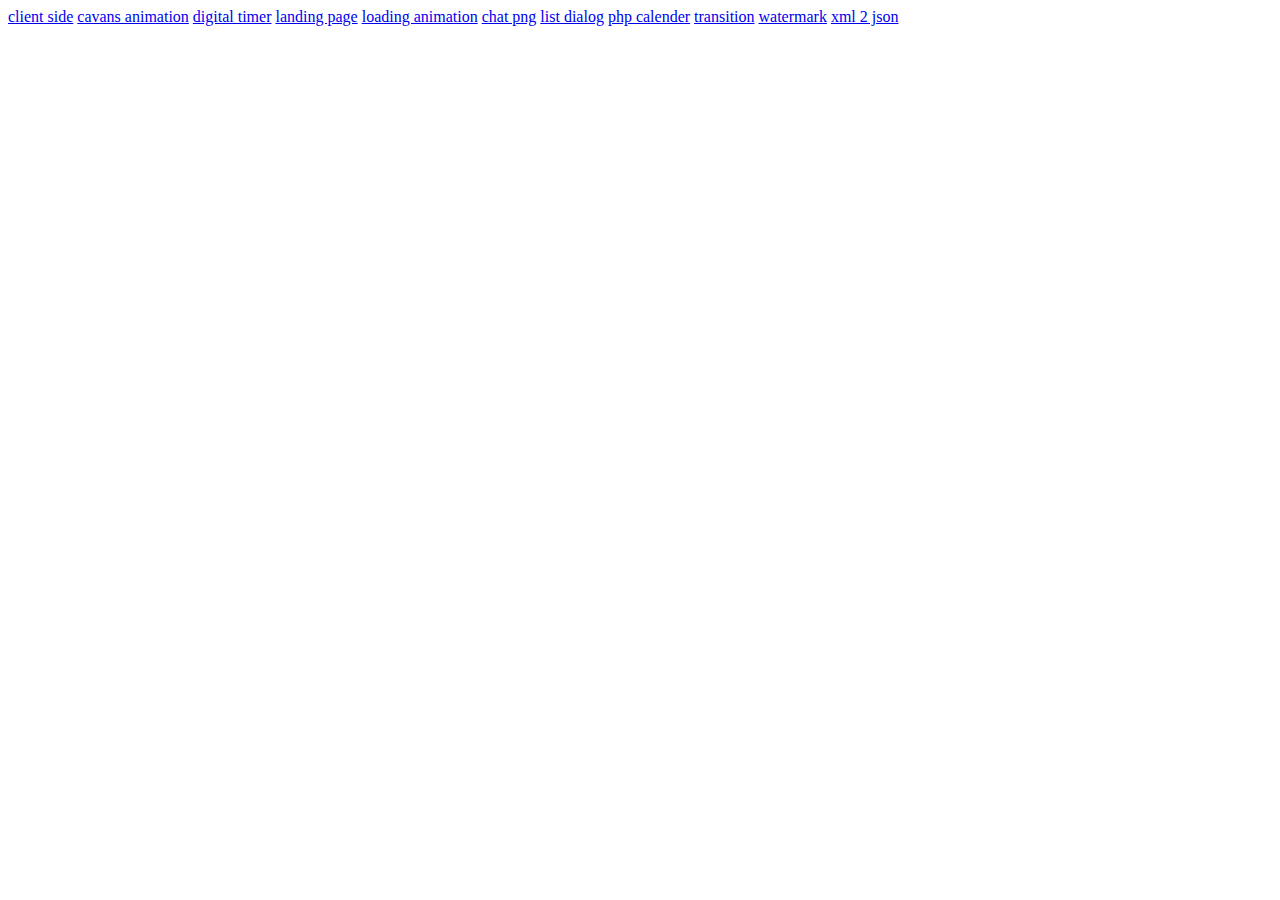
<file: index.html>
<!DOCTYPE html>
<html lang="en">

<head>
    <meta charset="UTF-8">
    <meta name="viewport" content="width=device-width, initial-scale=1.0">
    <title>smk isfi | ahmad ridho ramadhan</title>
</head>

<body>
    <a href="clientSide/index.html">client side</a>
    <a href="speedTest/canvasAnimation/index.html">cavans animation</a>
    <a href="speedTest/digitalTimer/index.html">digital timer</a>
    <a href="speedTest/landingPage/index.html">landing page</a>
    <a href="speedTest/loadingAnimation/index.html">loading animation</a>
    <a href="speedTest/messanger/chat.png">chat png</a>
    <a href="speedTest/messanger/listDialog.png">list dialog</a>
    <a href="speedTest/phpCalender/index.php">php calender</a>
    <a href="speedTest/transition/index.html">transition</a>
    <a href="speedTest/watermark/index.html">watermark</a>
    <a href="speedTest/xml2json/index.php">xml 2 json</a>
</body>

</html>
</file>
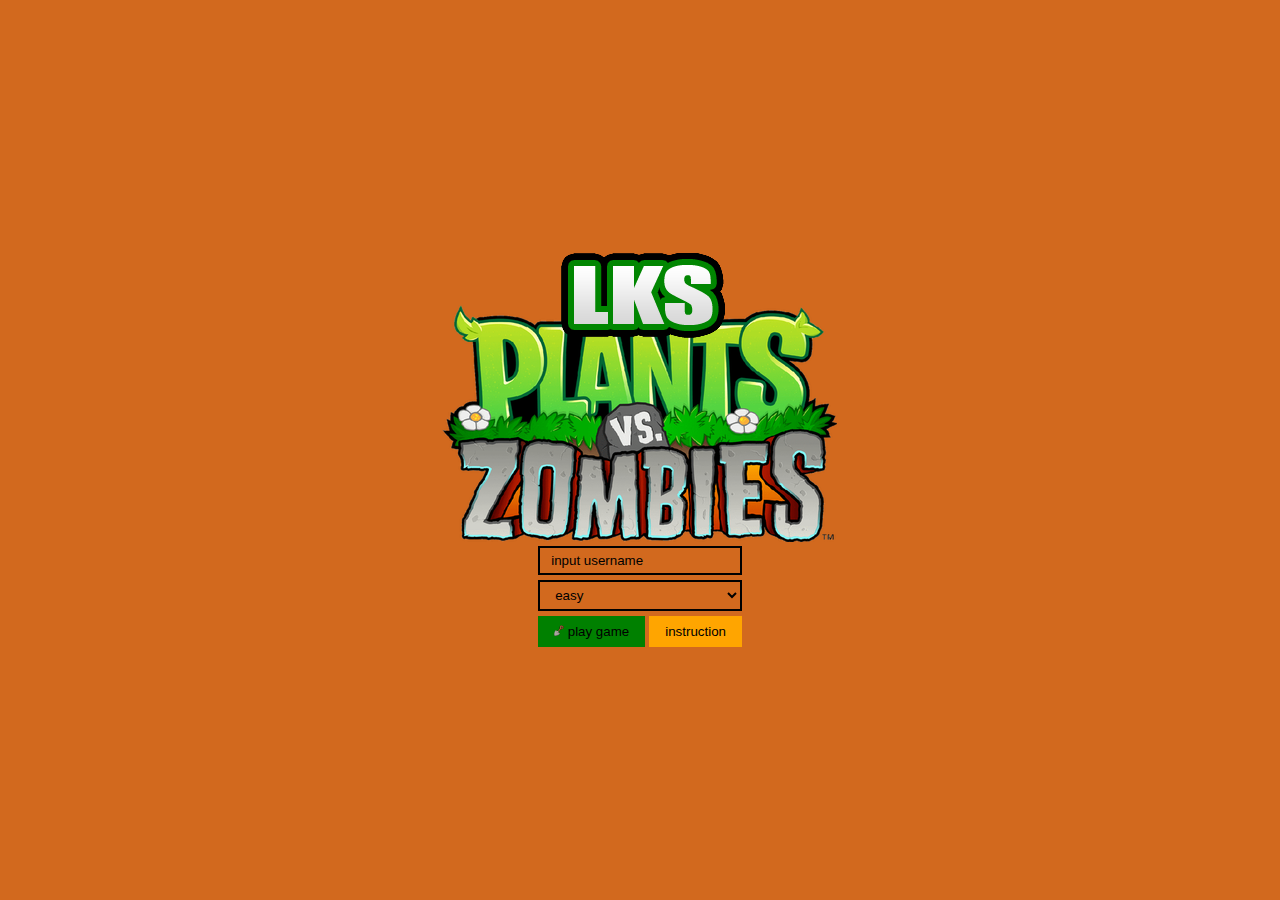
<file: clientSide/index.html>
<!DOCTYPE html>
<html lang="en">

<head>
    <meta charset="UTF-8">
    <meta name="viewport" content="width=device-width, initial-scale=1.0">
    <title>game welcome</title>

    <style>
        * {
            margin: 0;
            padding: 0;
        }

        input::placeholder {
            color: black;
        }

    </style>
</head>

<body style="background-color: chocolate; display: flex;">
    <div style="display: flex; justify-content: center; align-items: center; height: 100vh; flex-direction: column; flex: auto;">
        <div>
            <img src="Sprites/General/logo.png" alt="">
        </div>
        <form onsubmit="play(event)">
            <div style="display: flex; flex-direction: column;">
                <input type="text" name="username" style="background-color: transparent; padding: 0.3rem 0.7rem; border: solid 2px black; margin-bottom: 5px;" id="username" placeholder="input username">
                <select name="level" name="level" id="level" style="background-color: transparent; padding: 0.3rem 0.7rem; border: solid 2px black; margin-bottom: 5px;">
                    <option value="easy">easy</option>
                    <option value="medium">medium</option>
                    <option value="hard">hard</option>
                </select>
            </div>
            <div>
                <div>
                    <button type="submit" style="padding: 0.5rem 1rem; background-color: green; border: 0;"><img src="Sprites/General/Shovel.png" width="10" alt=""> play game</button>
                    <button type="button" onclick="ins(event)" data-ins="" style="padding: 0.5rem 1rem; background-color: orange; border:  0;">instruction</button>
                </div>
            </div>
        </form>
    </div>

    <div style="padding: 3rem; display: none;" id="ins" >
        <div style="background-color: rgba(0, 0, 0, 0.374); height: 100%; color: white;">
            <div style="display: flex; justify-content: space-between; gap: 100px;">
                <h1>how to play game</h1>
                <button type="button" onclick="ins(event)"><img src="Sprites/General/close-icon.png" width="30" 0;" alt=""></button>
            </div>
            <div style="margin-left: 50px;">
                <ol>
                    <li>input username</li>
                    <li>take the sun to chose the plant card</li>
                    <li>put a plant card into the field to fight zombies</li>
                    <li>dont let zombies pass through the yard</li>
                    <li>enjoy!</li>
                </ol>
            </div>
        </div>
    </div>

    <script>
        function ins(event) {
            const ins = document.getElementById('ins')

            if (ins.dataset.ins == 'false') {
                ins.dataset.ins = true

                ins.style.display = 'block'
            }else{
                ins.dataset.ins = false

                ins.style.display = 'none'
            }
        }

        function play(event) {
            event.preventDefault()

            const username = event.target.username.value
            const level = event.target.level.value

            if (username && level) {
                sessionStorage.setItem('username', username)
                sessionStorage.setItem('level', level)

                window.location.href = 'core/index.html'
            }else{
                alert('input username!')
            }
        }
    </script>
</body>

</html>
</file>
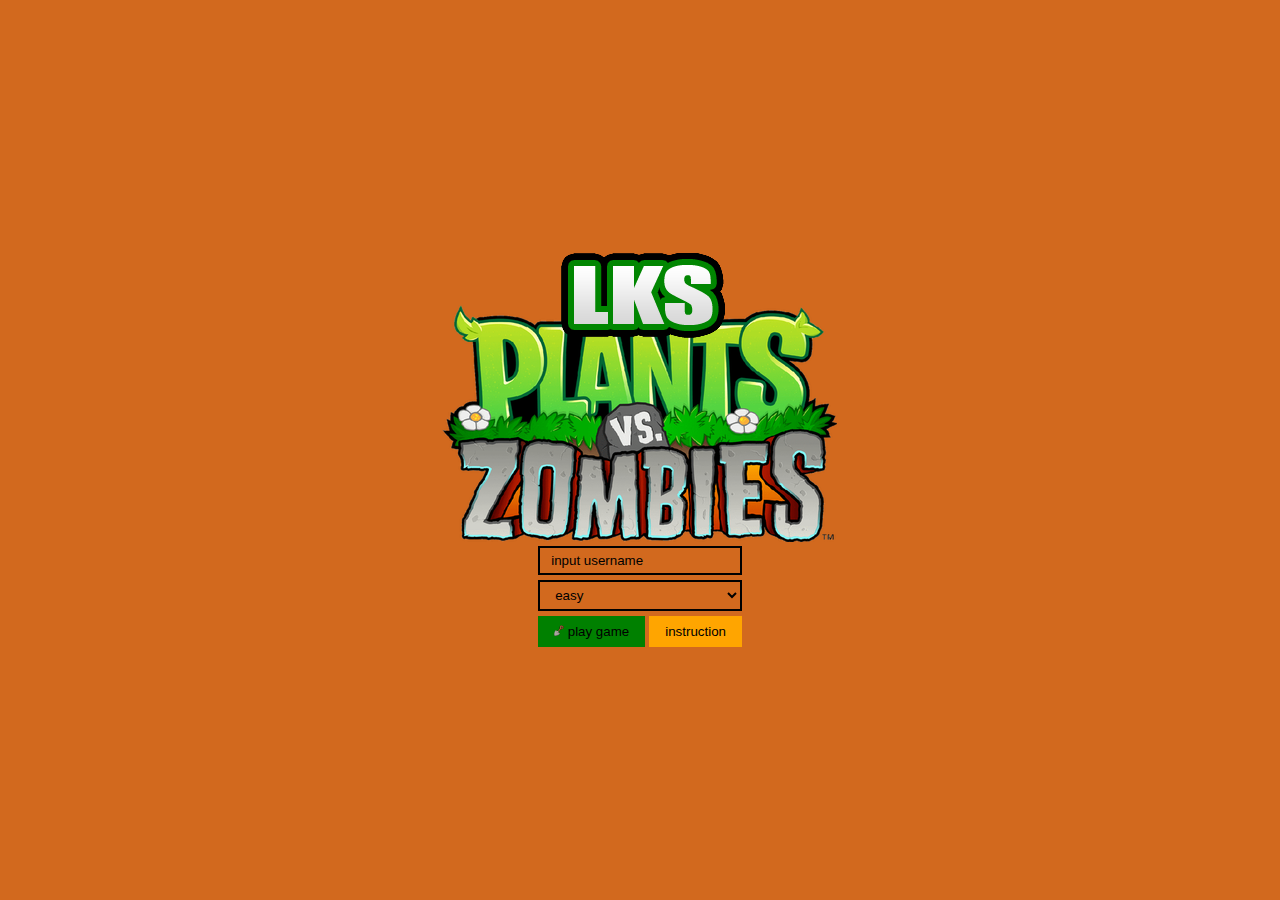
<file: clientSide/core/index.html>
<!DOCTYPE html>
<html lang="en">

<head>
    <meta charset="UTF-8">
    <meta name="viewport" content="width=device-width, initial-scale=1.0">
    <title>pvz</title>

    <link rel="stylesheet" href="index.css">
</head>

<body>

    <div class="container">
        <!-- <div style="position: absolute; width: 1000px; height: 600px;"> -->
        <img src="../Sprites/General/Background.jpg" alt="" style="position: absolute; top: 0; left: 0;" width="800"
            height="600">
        <!-- </div> -->

        <div class="background">
            <div style="position: absolute; top: 0; width: 100%;">
                <div class="">
                    <div class="sun-display">50</div>
                    <div class="plant-card" id="plant-card">

                    </div>
                    <div class="info">
                        <table>
                            <tr>
                                <td>player</td>
                                <td>:</td>
                                <td id="username-display"></td>
                            </tr>
                            <tr>
                                <td>score</td>
                                <td>:</td>
                                <td id="score-display">0</td>
                            </tr>
                            <tr>
                                <td>time</td>
                                <td>:</td>
                                <td id="timer-display">00:00</td>
                            </tr>
                        </table>
                    </div>
                    <div class="shovel-display"><img src="../Sprites/General/Shovel.png" width="60" alt=""></div>
                </div>
            </div>

            <div class="board">
                <div><img src="../Sprites/General/lawnmowerIdle.gif" width="100" alt=""></div>
                <div></div>
                <div></div>
                <div></div>
                <div></div>
                <div></div>
                <div></div>
                <div></div>
                <div>
                    <div class="zombi"><img src="../Sprites/Zombie/frame_33_delay-0.05s.gif" alt=""></div>
                </div>
                <div><img src="../Sprites/General/lawnmowerIdle.gif" width="100" alt=""></div>
                <div></div>
                <div></div>
                <div></div>
                <div></div>
                <div></div>
                <div></div>
                <div></div>
                <div></div>
                <div><img src="../Sprites/General/lawnmowerIdle.gif" width="100" alt=""></div>
                <div></div>
                <div></div>
                <div></div>
                <div></div>
                <div></div>
                <div></div>
                <div></div>
                <div></div>
                <div><img src="../Sprites/General/lawnmowerIdle.gif" width="100" alt=""></div>
                <div></div>
                <div></div>
                <div></div>
                <div></div>
                <div></div>
                <div></div>
                <div></div>
                <div></div>
                <div><img src="../Sprites/General/lawnmowerIdle.gif" width="100" alt=""></div>
                <div></div>
                <div></div>
                <div></div>
                <div></div>
                <div></div>
                <div></div>
                <div></div>
                <div></div>
            </div>
        </div>
        <div class="leaderboard">
            <div>
                <h1>leaderboard</h1>
                <div>
                    <select name="sort" id="sort">
                        <option value="username">sort by username</option>
                        <option value="username">sort by score</option>
                    </select>

                    <div style="display: flex;">
                        <div>
                            <h3>thomas galih</h3>
                            <p>score : 22</p>
                        </div>
                        <div>
                            <button style="padding: 0.5rem 0.8rem;" type="button">detail</button>
                        </div>

                    </div>
                </div>
            </div>
        </div>

    </div>


    <div class="alert" style="display: none; font-size: 10rem" id="countdown"></div>


    <script src="classes/timer.js"></script>
    <script src="classes/sun.js"></script>
    <script src="classes/player.js"></script>
    <script src="classes/zombi.js"></script>
    <script src="classes/plant.js"></script>
    <script src="index.js"></script>
</body>

</html>
</file>
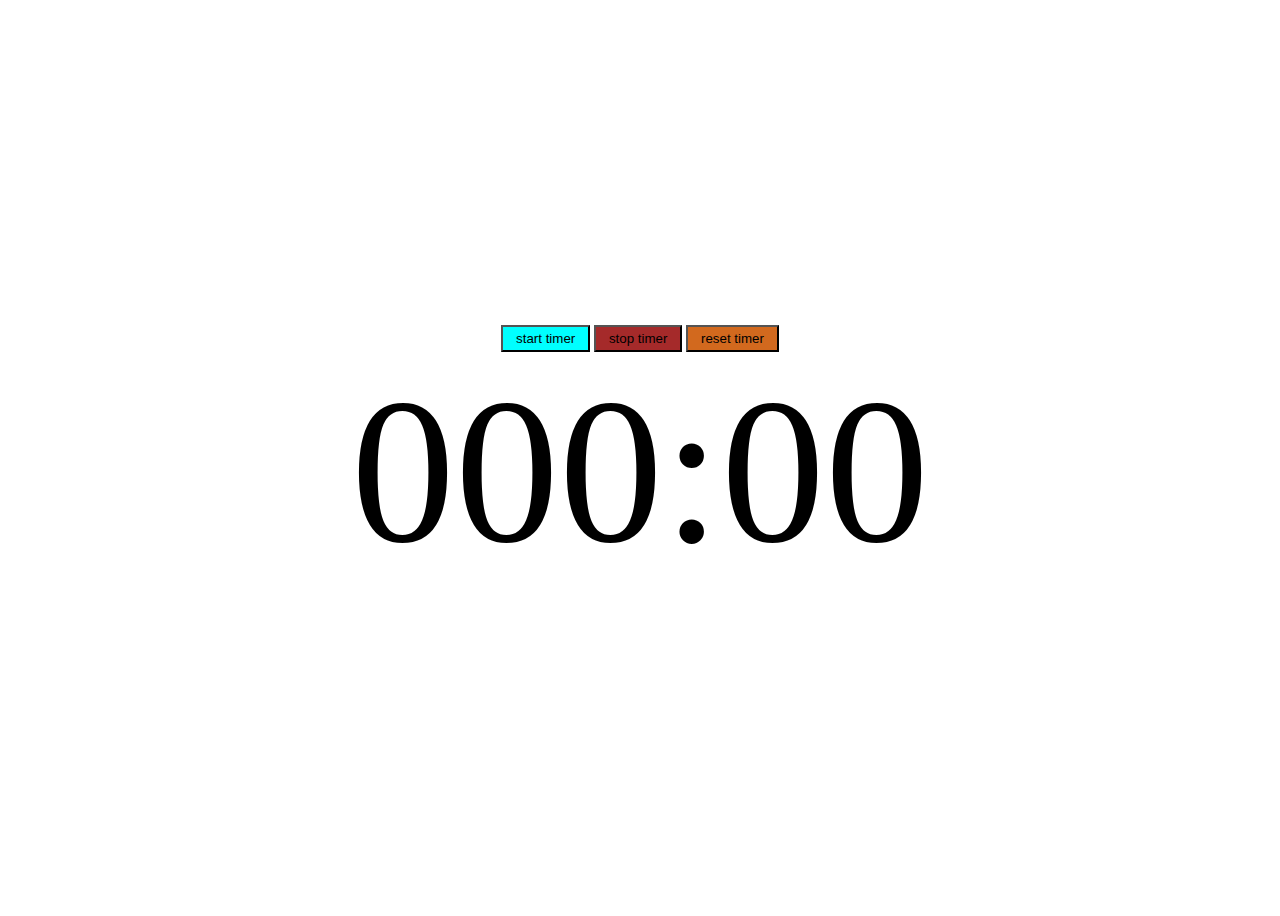
<file: speedTest/digitalTimer/index.html>
<!DOCTYPE html>
<html lang="en">

<head>
    <meta charset="UTF-8">
    <meta name="viewport" content="width=device-width, initial-scale=1.0">
    <title>timer</title>
</head>

<body>
    <div style="display: flex; justify-content: center; align-items: center; height: 100vh; flex-direction: column;">
        <div>
            <button type="button" id="timer-start-button" style="padding: 0.25rem 0.8rem; background-color: aqua;">start
                timer</button>
            <button type="button" id="timer-stop-button" style="padding: 0.25rem 0.8rem; background-color: brown">stop
                timer</button>
            <button type="button" id="timer-reset-button"
                style="padding: 0.25rem 0.8rem; background-color: chocolate;">reset timer</button>
        </div>
        <div style="font-size: 13rem;" id="timer-display">
            000:00
        </div>
    </div>

    <script src="timer.js"></script>
    <script>
        const timer = new Timer()
    </script>
</body>

</html>
</file>
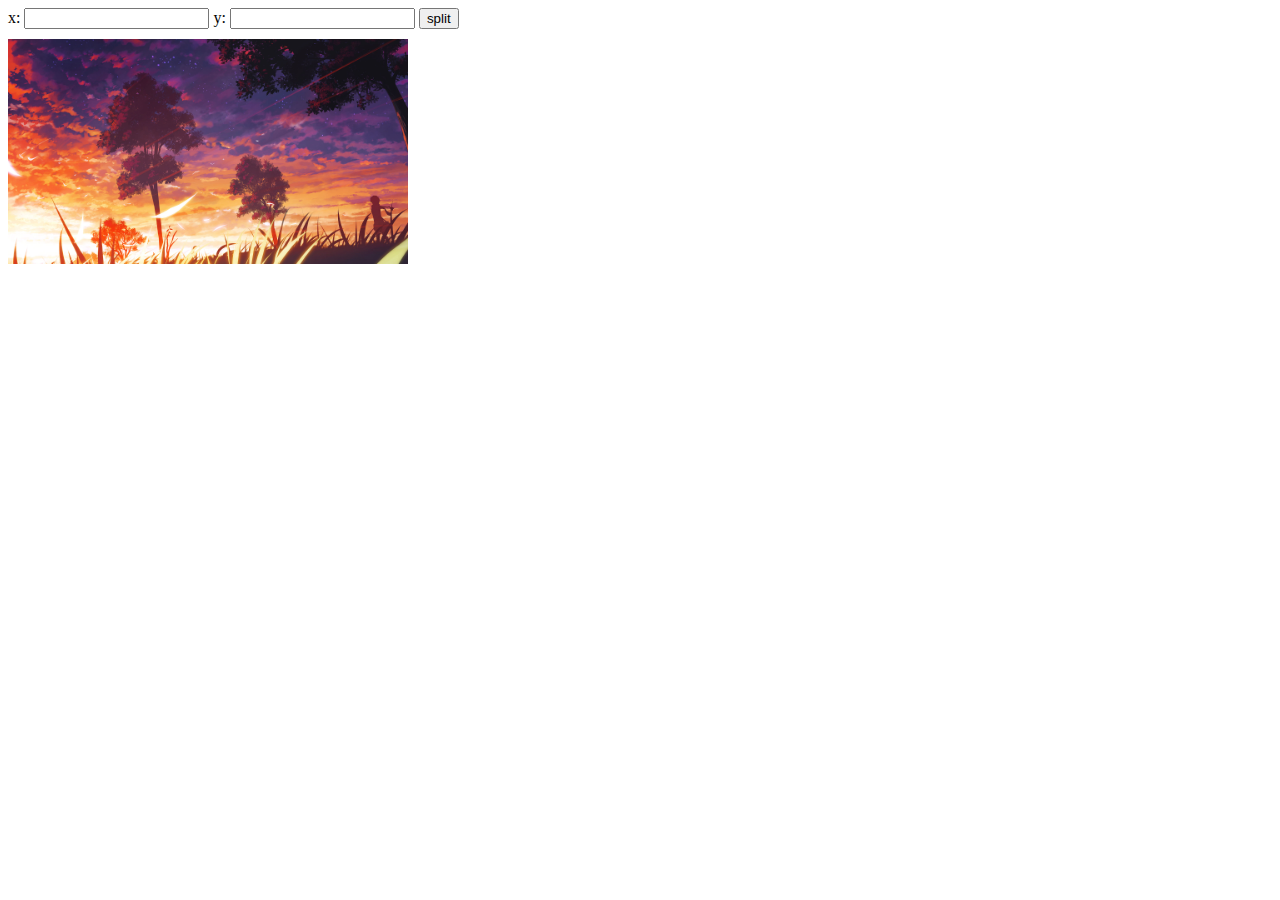
<file: speedTest/transition/index.html>
<!DOCTYPE html>
<html lang="en">

<head>
    <meta charset="UTF-8">
    <meta name="viewport" content="width=device-width, initial-scale=1.0">
    <title>transition</title>

    <style>
        #gambar-split>* {
            border: 2px solid orange;
            margin: 0;
            padding: 0;
        }

        .box {
            background-color: transparent;
            transition: background-color 0.3s ease;
        }

        .box:hover {
            background-color: white;
        }
    </style>
</head>

<body>

    <form onsubmit="split(event)">
        <label for="x">x:</label>
        <input type="number" name="x" id="x">
        <label for="y">y:</label>
        <input type="number" name="y" id="y">
        <button type="submit">split</button>
    </form>

    <div id="image" style="margin-top: 10px; position: relative; width: fit-content;">
        <img src="image.jpg" alt="" width="400">

        <div>

        </div>
        <div id="gambar-split"
            style="position: absolute; width: 100%; height: 100%; top: 0; display: grid; grid-template-columns: repeat(2, minmax(0,1fr));">
        </div>
    </div>


    <script>
        function split(event) {
            event.preventDefault()
            // alert('a')
            const x = event.target.x.value
            const y = event.target.y.value

            if (x && y) {
                const container = document.getElementById('gambar-split')
                container.style.gridTemplateColumns = 'repeat(' + x + ', minmax(0, 1fr))';

                const totalDiv = parseInt(x) * parseInt(y)

                for (let i = 0; i < totalDiv; i++) {
                    const div = `<dir class="box" onclick="dis(event)"></dir>`
                    // container.appendChild(div)
                    container.insertAdjacentHTML('afterbegin', div)
                }
            }
        }

        function dis(event) {
            event.target.style.backgroundColor = 'white'
        }

    </script>
</body>

</html>
</file>
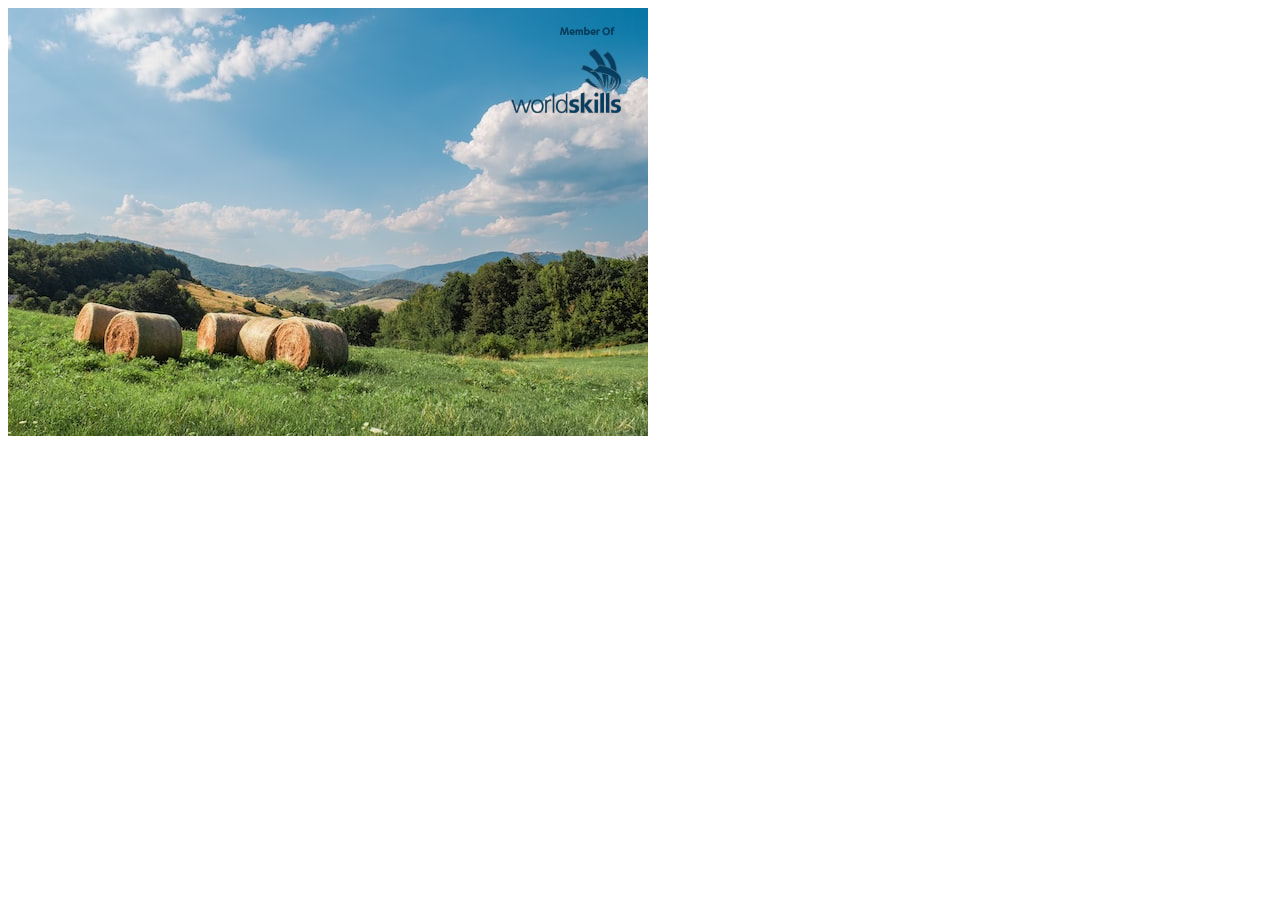
<file: speedTest/watermark/index.html>
<!DOCTYPE html>
<html lang="en">
<head>
    <meta charset="UTF-8">
    <meta name="viewport" content="width=device-width, initial-scale=1.0">
    <title>watermark</title>
</head>
<body>
    <div style="position: relative; width: fit-content;">
        <img src="image.jpg" alt="">
        <div style="position: absolute; top: 0; right: 0;">
            <img src="logo.png" alt="">
        </div>
    </div>
</body>
</html>
</file>
<file: clientSide/core/index.css>
*{
    padding: 0;
    margin: 0;
}

.alert {
    display: flex;
    justify-content: center;
    align-items: center;
    position: absolute;
    top: 0;
    left: 0;
    right: 0;
    bottom: 0;
    background-color: rgba(0, 0, 0, 0.401);
}

/* ================================================== */

.container {
    display: flex;
    justify-content: space-between;
    height: 600px;
    width: 1000px;
}
.background{
    /* background-image: url('../Sprites/General/Background.jpg');
    background-repeat: no-repeat; */
    /* flex: auto; */
    width: 800px;
    /* height: 100%; */
}


.sun-display {
    position: absolute;
    left: 135px;
    top: 68px;
    font-size: 1.5rem;
    color: black;
}
.info{
    position: absolute;
    top: 10px;
    left: 440px;
    font-size: 1.4rem;
    color: white;
}
.plant-card{
    position: absolute;
    top: 15px;
    left: 190px;
    display: flex;
        gap: 10px;
}
.shovel-display{
    position: absolute;
    top: 13px;
    left: 640px;
}


.board{
    position: absolute;
    display: grid;
    grid-template-columns: repeat(9, minmax(0,1fr));
    top: 118px;
    left: 0px;
}
.board >*{
    /* border: solid 2px red; */
    width: 80px;
    height: 85px;
}







.leaderboard{
    flex: auto;
    display: flex;
    justify-content: center;
}
</file>
